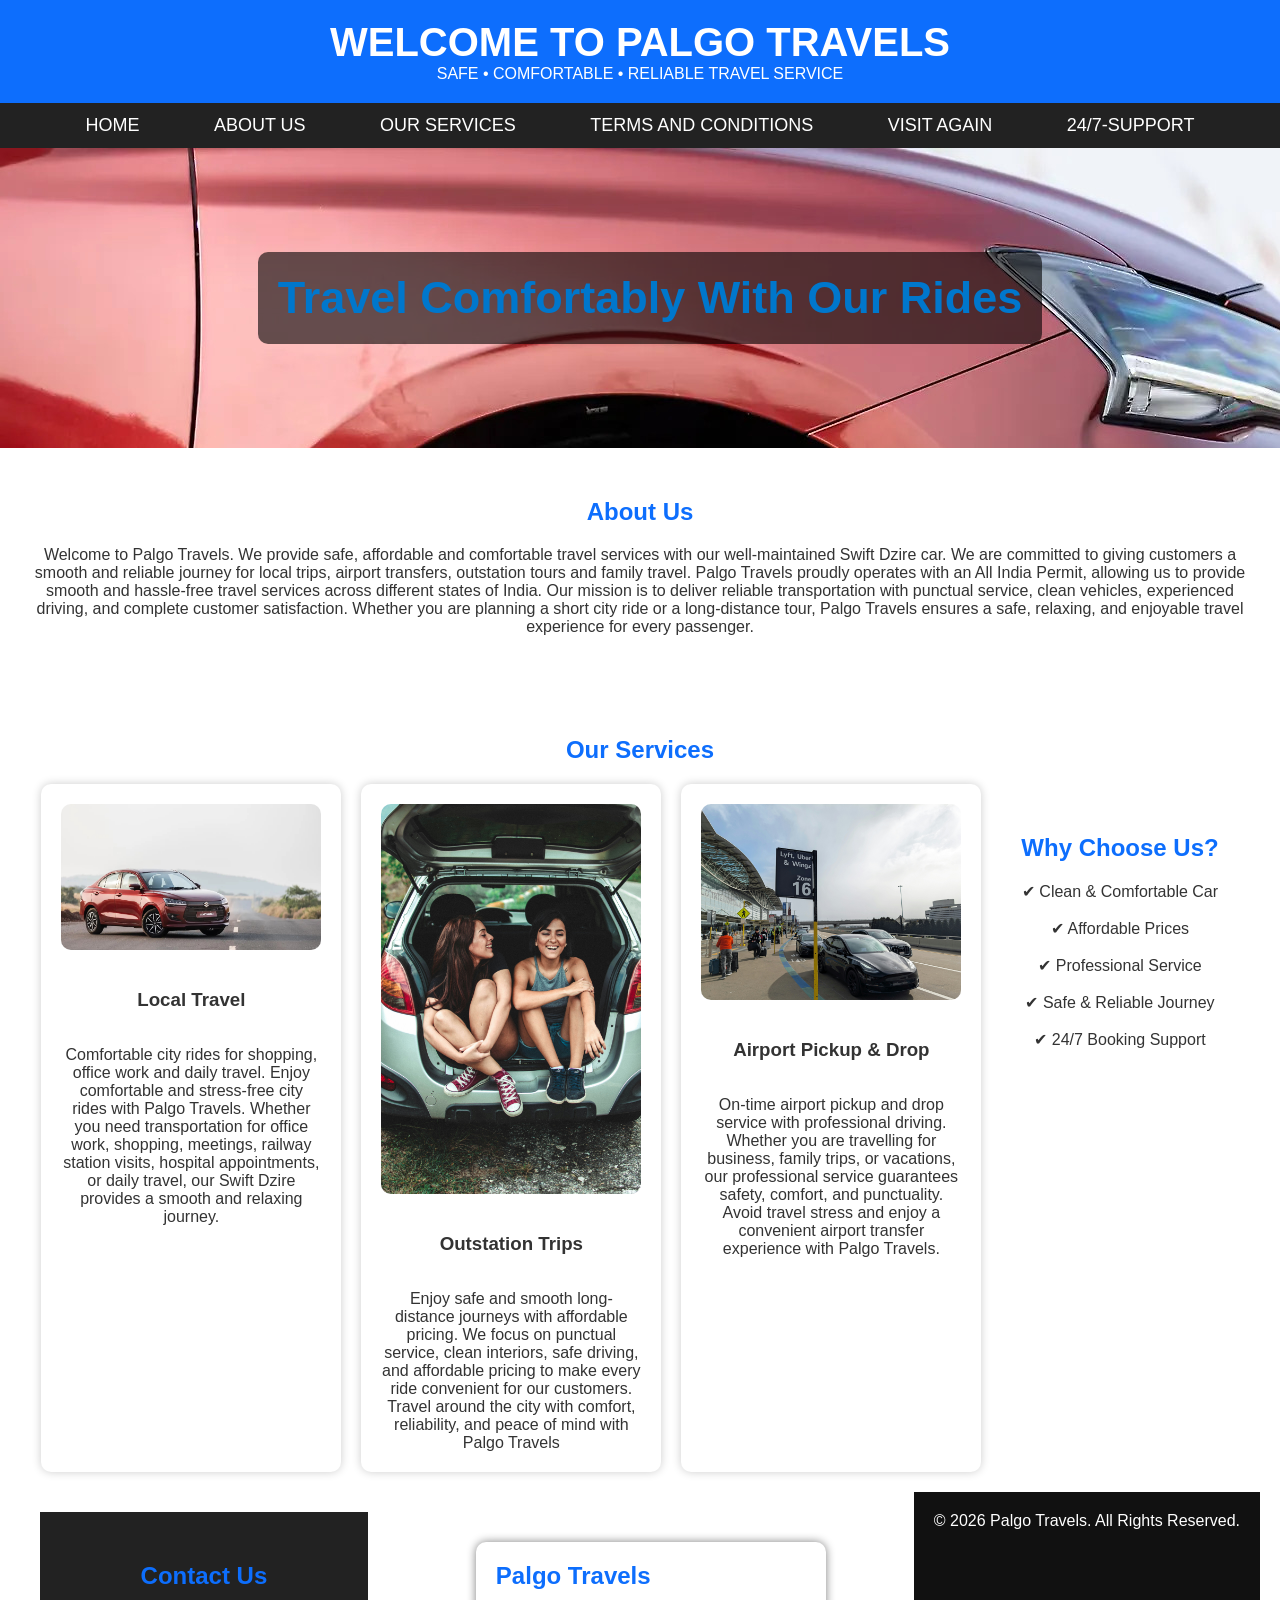
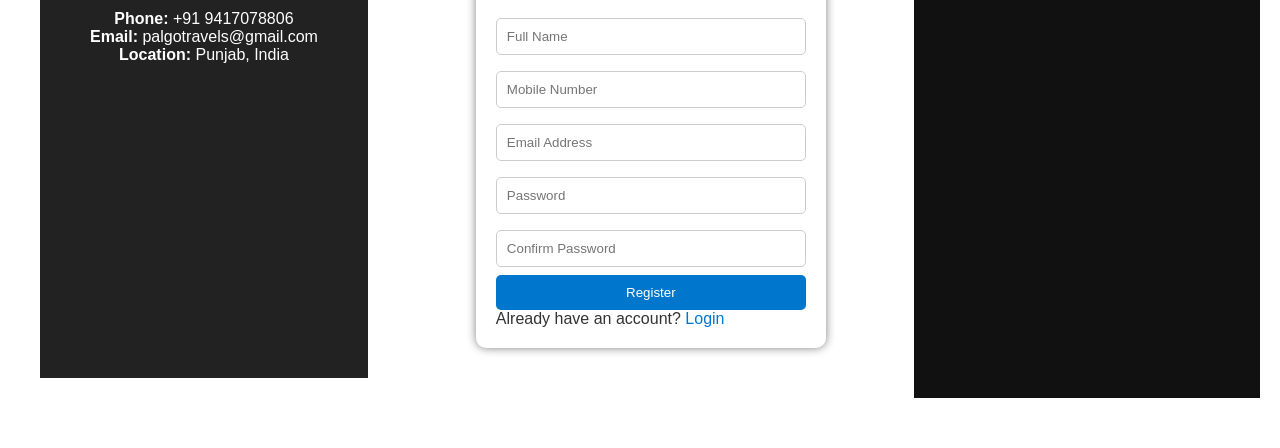
<file: index.html>
<!DOCTYPE html>
<html lang="en">
<head>
    <meta charset="UTF-8">
    <meta name="viewport" content="width=device-width, initial-scale=1.0">
    <title>Palgotravels</title>
    <link rel="stylesheet" href="STYLE.CSS">
</head>
<body>
    <HEADER>
    <h1> WELCOME TO PALGO TRAVELS </h1>
    <p>SAFE • COMFORTABLE • RELIABLE TRAVEL SERVICE</p>
    </HEADER>
    <NAV>
        <a href="#">HOME</a>
        <a href="ABOUT US.HTML">ABOUT US</a>
        <a href="servies.html">OUR SERVICES</a>
        <a href="TERMS.HTML">TERMS AND CONDITIONS</a>    
        <a href="VISIT.HTML">VISIT AGAIN</a>
        <a href="SUPPORT.HTML">24/7-SUPPORT</a>
    </NAV>
    <section class="hero">
    <h2>Travel Comfortably With Our Rides</h2>

</section>

    <section class="section">
    <h2>About Us</h2>
    <p>
        Welcome to Palgo Travels. We provide safe, affordable and comfortable
        travel services with our well-maintained Swift Dzire car.
        We are committed to giving customers a smooth and reliable journey
        for local trips, airport transfers, outstation tours and family travel.
    
        Palgo Travels proudly operates with an All India Permit, allowing us to provide 
smooth and hassle-free travel services across different states of India. 
Our mission is to deliver reliable transportation with punctual service, 
clean vehicles, experienced driving, and complete customer satisfaction.
Whether you are planning a short city ride or a long-distance tour, 
Palgo Travels ensures a safe, relaxing, and enjoyable travel experience 
for every passenger.
    </p>
</section>
<section class="section">
    <h2>Our Services</h2>

    <div class="services">

        <div class="card">
            <img src="DZIRE.jpg">
            <h3>Local Travel</h3>
            <p>Comfortable city rides for shopping, office work and daily travel.
                Enjoy comfortable and stress-free city rides with Palgo Travels. 
Whether you need transportation for office work, shopping, meetings, 
railway station visits, hospital appointments, or daily travel, 
our Swift Dzire provides a smooth and relaxing journey. 
            </p>
        </div>
         <div class="card">
            <img src="TOURIST.jpg" alt="Outstation Trips">
            <h3>Outstation Trips</h3>
            <p>Enjoy safe and smooth long-distance journeys with affordable pricing.
                We focus on punctual service, clean interiors, safe driving, 
and affordable pricing to make every ride convenient for our customers. 
Travel around the city with comfort, reliability, and peace of mind 
with Palgo Travels
            </p>
         </div>
         <div class="card">
            <img src="AIRPORT.jpg">
            <h3>Airport Pickup & Drop</h3>
            <p>On-time airport pickup and drop service with professional driving.
                Whether you are travelling for business, family trips, or vacations, 
our professional service guarantees safety, comfort, and punctuality. 
Avoid travel stress and enjoy a convenient airport transfer experience 
with Palgo Travels.

            </p>
        </div>
        <section class="section">
    <h2>Why Choose Us?</h2>
    <p>
        ✔ Clean & Comfortable Car <br><br> 
        ✔ Affordable Prices <br><br>
        ✔ Professional Service <br><br>
        ✔ Safe & Reliable Journey <br><br>
        ✔ 24/7 Booking Support
    </p>
</section>
<section class="contact">
    <h2>Contact Us</h2>
    <p><strong>Phone:</strong> +91 9417078806</p>
    <p><strong>Email:</strong> palgotravels@gmail.com</p>
    <p><strong>Location:</strong> Punjab, India</p>
</section>
<style>
    body{
        font-family: 'Franklin Gothic Medium', 'Arial Narrow', Arial, sans-serif;
        background: white;
    }
    .container{
          width: 350px;
            margin: 50px auto;
            background: white;
            padding: 20px;
            border-radius: 10px;
            box-shadow: 0 0 10px gray;
            display:flex;
        flex-wrap:wrap;
        justify-content: space-between;
    }
       h2 {
            text-align: center;
            color: #0077cc;
        }
         input {
            width: 100%;
            padding: 10px;
            margin: 8px 0;
            border: 1px solid #ccc;
            border-radius: 5px;
        }
           button {
            width: 100%;
            padding: 10px;
            background: #0077cc;
            color: white;
            border: none;
            border-radius: 5px;
            cursor: pointer;
        }
 button:hover {
            background: #005fa3;
        }

        p {
            text-align: center;
        }

        a {
            color: #0077cc;
            text-decoration: none;
        }
</style>
<div class="container">
    <h2>Palgo Travels</h2>

    <form>
        <input type="text" placeholder="Full Name" required>
        <input type="tel" placeholder="Mobile Number" required>
        <input type="email" placeholder="Email Address" required>
        <input type="password" placeholder="Password" required>
        <input type="password" placeholder="Confirm Password" required>

        <button type="submit">Register</button>
    </form>

    <p>Already have an account? <a href="#">Login</a></p>
</div>
<footer>
    <p>© 2026 Palgo Travels. All Rights Reserved.</p>
</footer>
</body>
</html>
</file>
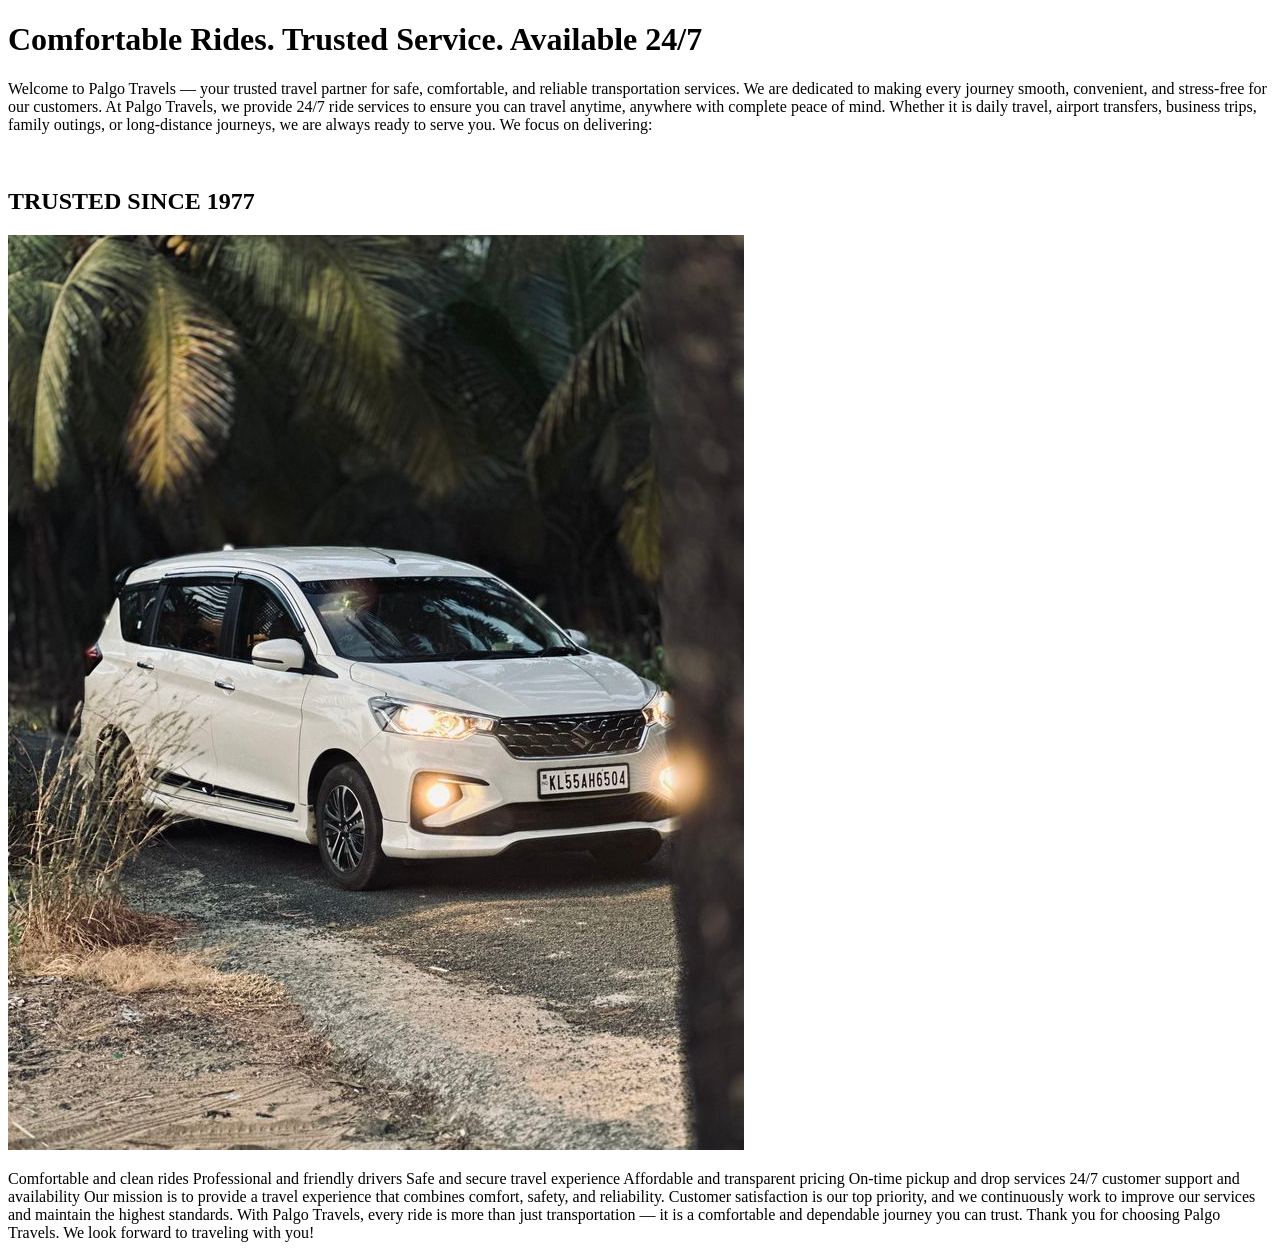
<file: ABOUT US.HTML>
<!DOCTYPE html>
<html lang="en">
<head>
    <meta charset="UTF-8">
    <meta name="viewport" content="width=device-width, initial-scale=1.0">
    <title>ABOUT US</title>
</head>
<body>

  <a href="aboutstyle.css"></a>
    <H1> Comfortable Rides. Trusted Service. Available 24/7 </H1>
    
    <P>Welcome to Palgo Travels — your trusted travel partner for safe, comfortable, and reliable transportation services. We are dedicated to making every journey smooth, convenient, and stress-free for our customers.

At Palgo Travels, we provide 24/7 ride services to ensure you can travel anytime, anywhere with complete peace of mind. Whether it is daily travel, airport transfers, business trips, family outings, or long-distance journeys, we are always ready to serve you.

We focus on delivering:</P> <BR>
   <section class="section">
   
    <div class="SERVICES">
 <H2> TRUSTED SINCE 1977</H2>
 <DIV class="card">
    <IMG src="ertiga.jpg">
    </div>
   </section>
<P>Comfortable and clean rides
Professional and friendly drivers
Safe and secure travel experience
Affordable and transparent pricing
On-time pickup and drop services
24/7 customer support and availability

Our mission is to provide a travel experience that combines comfort, safety, and reliability. Customer satisfaction is our top priority, and we continuously work to improve our services and maintain the highest standards.

With Palgo Travels, every ride is more than just transportation — it is a comfortable and dependable journey you can trust.

Thank you for choosing Palgo Travels. We look forward to traveling with you!</P>
  </P>  
</body>
</html>
</file>
<file: STYLE.CSS>
*{
    margin:0;
    padding:0;
    box-sizing:border-box;
    font-family:Arial, sans-serif;
}

body{
    background:#f4f4f4;
    color:#333;

}

header{
    background:#0d6efd;
    color:white;
    padding:20px;
    text-align:center;
}

header h1{
    font-size:40px;
}

nav{
    background:#222;
    padding:12px;
    text-align:center;
    
    
}

nav a{
    color:white;
    text-decoration:none;
    margin:0 15px;
    font-size:18px;
    padding: 20px;
}

.hero{
    background-image: url(WHEEL.jpg);
    height: 300px;
    width: 1300px;
    display:flex;
    justify-content:center;
    align-items:center;
    color:white;
    text-align:center;
}

.hero h2{
    font-size:45px;
    background:rgba(0,0,0,0.6);
    padding: 20px;
    border-radius:10px;
}

.section{
    padding:50px 20px;
    text-align:center;
}

.section h2{
    margin-bottom:20px;
    color:#0d6efd;
}

.services{
    display:flex;
    justify-content:center;
    gap:20px;
    flex-wrap:wrap;
}

.card{
    background:white;
    width:300px;
    padding:20px;
    border-radius:10px;
    box-shadow:0 0 10px rgba(0,0,0,0.2);
}

.card img{
    width:100%;
    border-radius:10px;
}

.card h3{
    margin:15px 0;
    padding: 20px;

}

.contact{
    background:#222;
    color:white;
    padding:50px;
    text-align:center;
    margin: 20px;
}

footer{
    background:#111;
    color:white;
    text-align:center;
    padding:20px;
    
}
</file>
